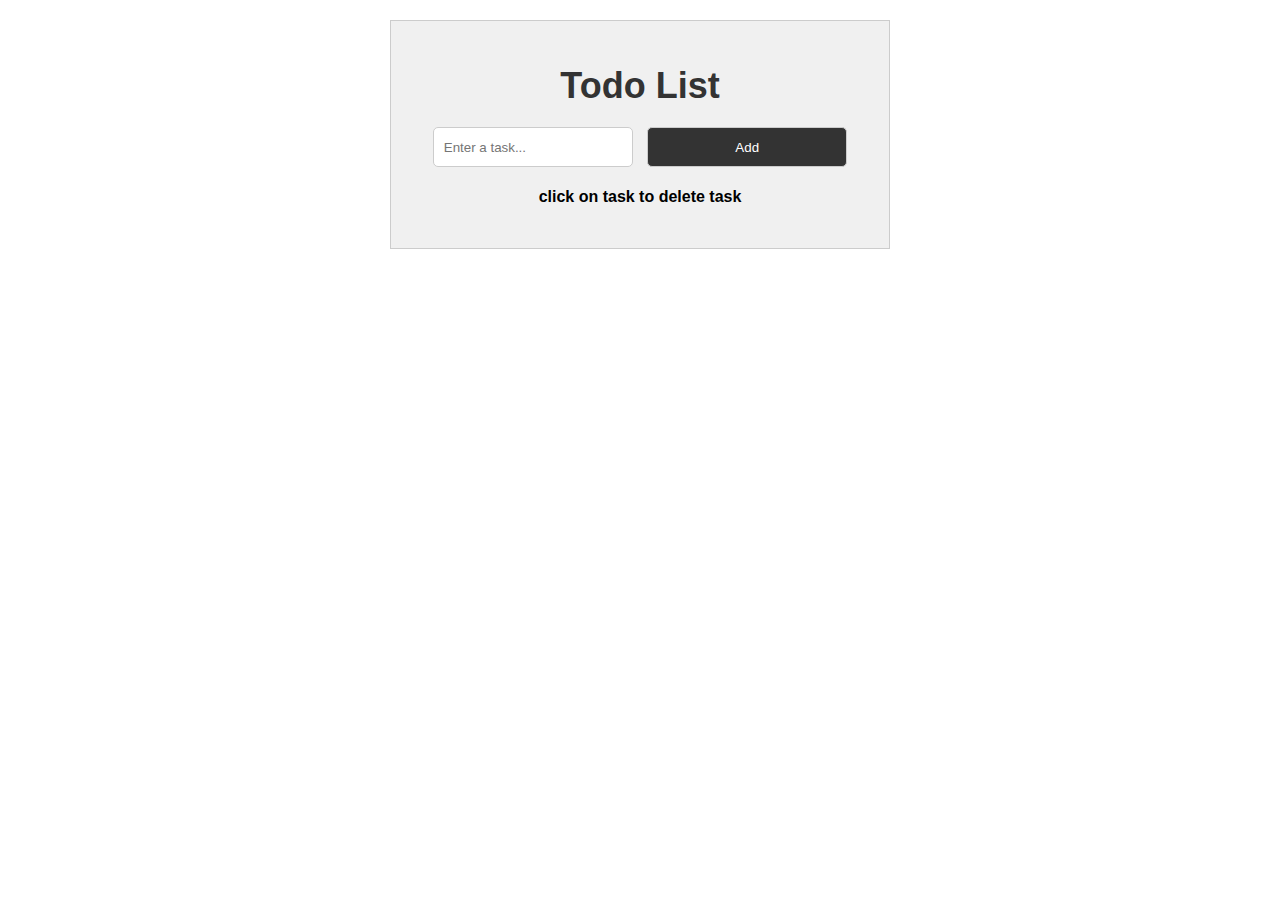
<file: To do list/index.html>
<!DOCTYPE html>
<html lang="en">
<head>
  <meta charset="UTF-8">
  <meta name="viewport" content="width=device-width, initial-scale=1.0">
  <title>Todo List</title>
  <link rel="stylesheet" href="style.css">
</head>
<body>
  <div class="container">
    <h1>Todo List</h1>
    <input type="text" id="task-input" placeholder="Enter a task...">
    <button id="add-button">Add</button>
    <ul id="task-list"></ul>
    <P><h4>click on task to delete task</h4></P>
  </div>
  <script src="script.js"></script>
</body>
</html>
</file>
<file: To do list/style.css>
* {
    box-sizing: border-box;
    font-family: Arial, sans-serif;
  }
  
  .container {
    margin: 20px auto;
    padding: 20px;
    width: 500px;
    border: 1px solid #ccc;
    background-color: #f0f0f0;
    text-align: center;
  }
  
  h1 {
    font-size: 36px;
    color: #333;
    margin-bottom: 20px;
  }
  
  input, button {
    width: 200px;
    height: 40px;
    padding: 10px;
    border: 1px solid #ccc;
    border-radius: 5px;
  }
  
  input {
    margin-right: 10px;
  }
  
  button {
    background-color: #333;
    color: #fff;
    cursor: pointer;
  }
  
  button:hover {
    background-color: #555;
  }
  
  ul {
    margin-top: 20px;
    padding: 0;
    list-style-type: none;
  }
  
  li {
    padding: 10px;
    border: 1px solid #ccc;
    background-color: #fff;
    margin-bottom: 10px;
  }
  
  li:hover {
    background-color: #eee;
  }
</file>
